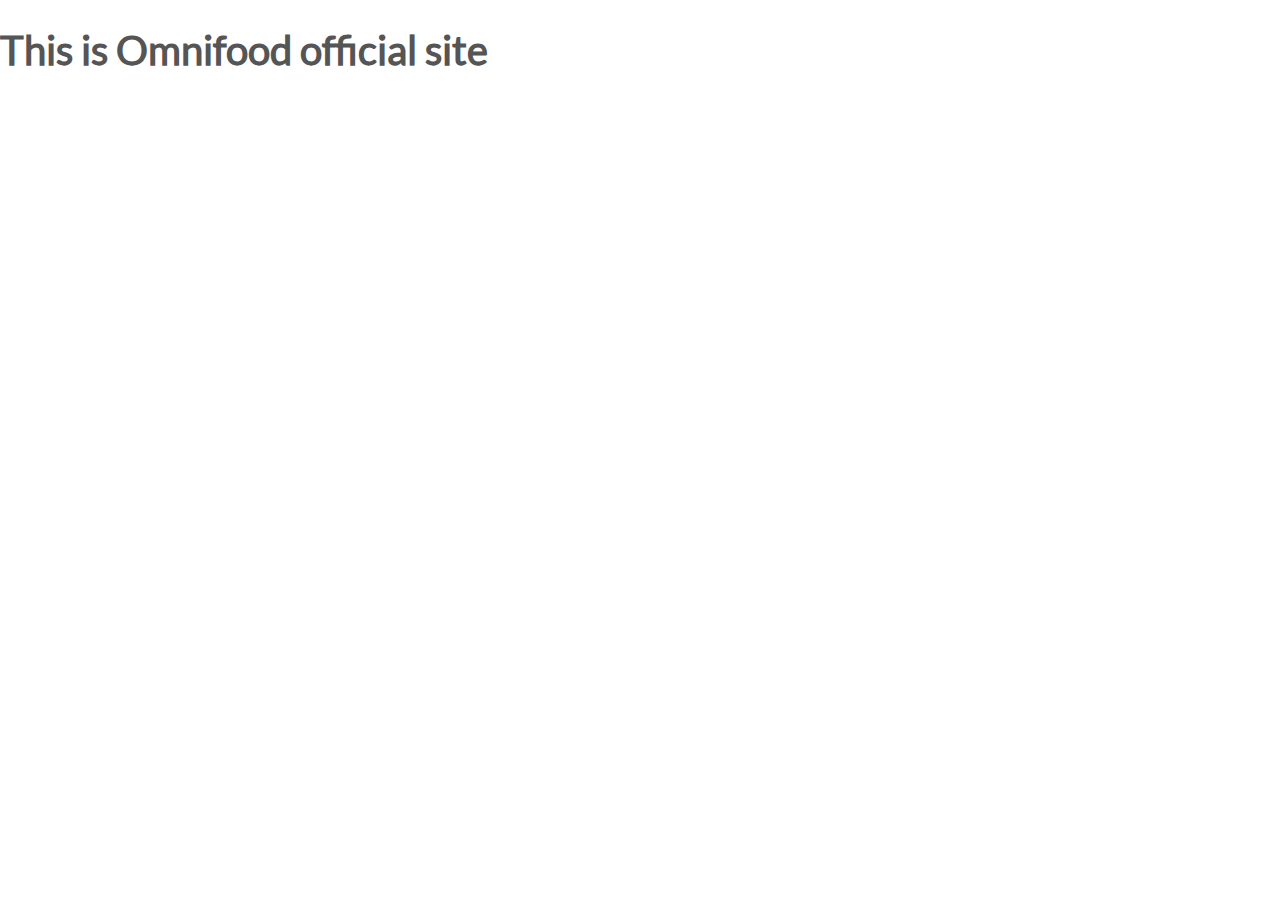
<file: Omnifood/index.html>
<!DOCTYPE html>
<html lang="en">
    <head>
        <meta charset="utf-8">
        <!-- <link rel="stylesheet" type="text/css" href="vendors/css/bootstrap.min.css"> -->
        <link rel="stylesheet" type="text/css" href="vendors/css/normalize.css">
        <link rel="stylesheet" type="text/css" href="vendors/css/googlefonts.css">
        <link rel="stylesheet" type="text/css" href="resources/css/style.css">
        <title>This is Omnifood official site</title>
    </head>

    <body>
        <h1>This is Omnifood official site</h1>
    </body>
</html>
</file>
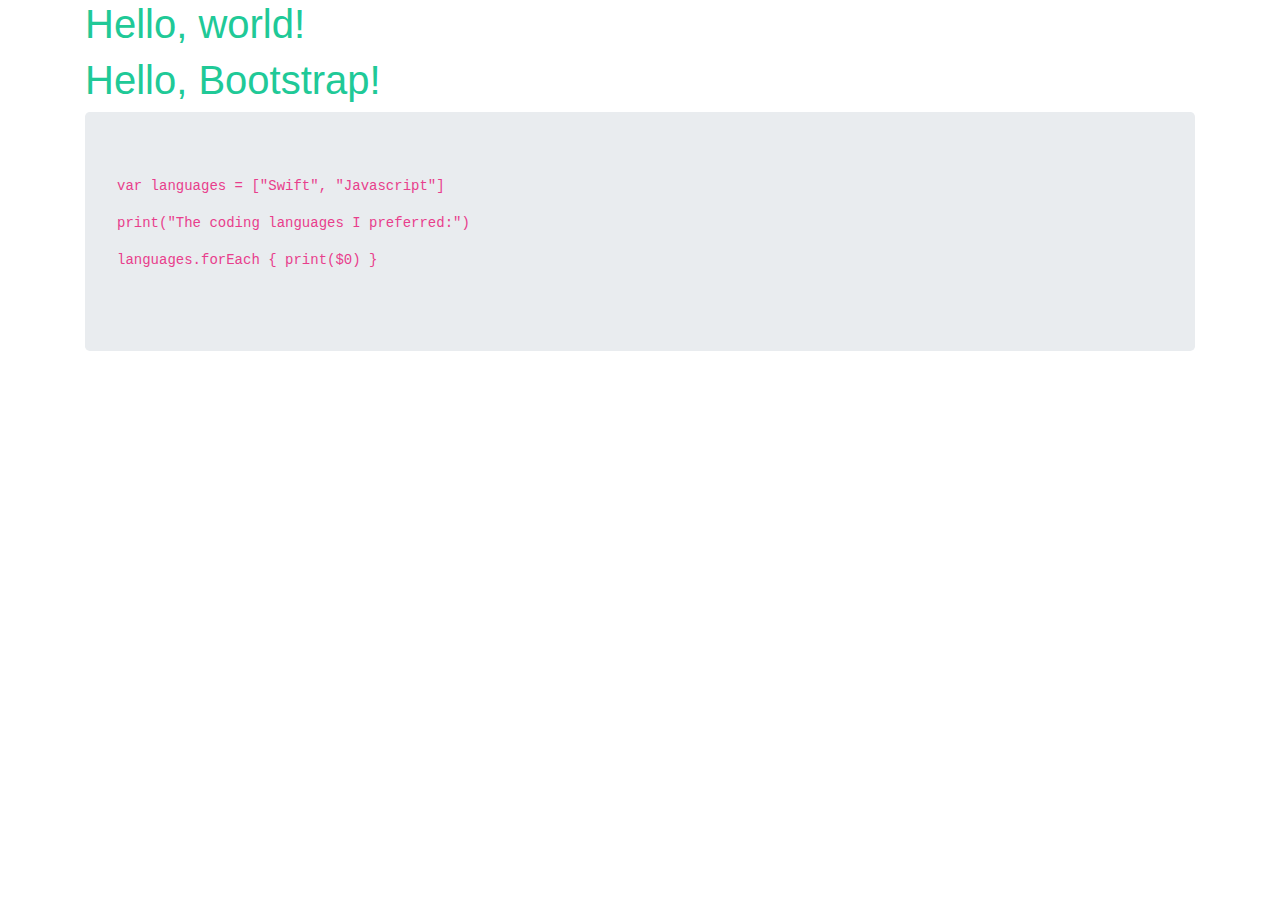
<file: starter.html>
<!doctype html>
<html lang="en">
    <head>
        <!-- Required meta tags -->
        <meta charset="utf-8">
        <meta name="viewport" content="width=device-width, initial-scale=1, shrink-to-fit=no">

        <!-- Bootstrap CSS -->
        <link rel="stylesheet" href="https://stackpath.bootstrapcdn.com/bootstrap/4.4.1/css/bootstrap.min.css" integrity="sha384-Vkoo8x4CGsO3+Hhxv8T/Q5PaXtkKtu6ug5TOeNV6gBiFeWPGFN9MuhOf23Q9Ifjh" crossorigin="anonymous">

        <title>Hello, world!</title>

        <style type="text/css">
            .tt {
                color: rgb(32, 201, 151);
            }
            .teal {
                color: #20c997;
            }
        </style>
    </head>
    <body>
        <div class="container">
            <h1 class="tt">Hello, world!</h1>
            <h1 class="teal">Hello, Bootstrap!</h1>

            <div class="jumbotron">
                <code>
                    <p>var languages = ["Swift", "Javascript"]</p>
                    <p>print("The coding languages I preferred:")</p>
                    <p>languages.forEach { print($0) }</p>
                </code>
            </div>
        </div>

        <!-- Optional JavaScript -->
        <!-- jQuery first, then Popper.js, then Bootstrap JS -->
        <script src="https://code.jquery.com/jquery-3.4.1.slim.min.js" integrity="sha384-J6qa4849blE2+poT4WnyKhv5vZF5SrPo0iEjwBvKU7imGFAV0wwj1yYfoRSJoZ+n" crossorigin="anonymous"></script>
        <script src="https://cdn.jsdelivr.net/npm/popper.js@1.16.0/dist/umd/popper.min.js" integrity="sha384-Q6E9RHvbIyZFJoft+2mJbHaEWldlvI9IOYy5n3zV9zzTtmI3UksdQRVvoxMfooAo" crossorigin="anonymous"></script>
        <script src="https://stackpath.bootstrapcdn.com/bootstrap/4.4.1/js/bootstrap.min.js" integrity="sha384-wfSDF2E50Y2D1uUdj0O3uMBJnjuUD4Ih7YwaYd1iqfktj0Uod8GCExl3Og8ifwB6" crossorigin="anonymous"></script>
    </body>
</html>
</file>
<file: Omnifood/vendors/css/googlefonts.css>
/* lato-100 - latin */
@font-face {
  font-family: 'Lato';
  font-style: normal;
  font-weight: 100;
  src: url('../fonts/lato-v16-latin-100.eot'); /* IE9 Compat Modes */
  src: local('Lato Hairline'), local('Lato-Hairline'),
       url('../fonts/lato-v16-latin-100.eot?#iefix') format('embedded-opentype'), /* IE6-IE8 */
       url('../fonts/lato-v16-latin-100.woff2') format('woff2'), /* Super Modern Browsers */
       url('../fonts/lato-v16-latin-100.woff') format('woff'), /* Modern Browsers */
       url('../fonts/lato-v16-latin-100.ttf') format('truetype'), /* Safari, Android, iOS */
       url('../fonts/lato-v16-latin-100.svg#Lato') format('svg'); /* Legacy iOS */
}
/* lato-300 - latin */
@font-face {
  font-family: 'Lato';
  font-style: normal;
  font-weight: 300;
  src: url('../fonts/lato-v16-latin-300.eot'); /* IE9 Compat Modes */
  src: local('Lato Light'), local('Lato-Light'),
       url('../fonts/lato-v16-latin-300.eot?#iefix') format('embedded-opentype'), /* IE6-IE8 */
       url('../fonts/lato-v16-latin-300.woff2') format('woff2'), /* Super Modern Browsers */
       url('../fonts/lato-v16-latin-300.woff') format('woff'), /* Modern Browsers */
       url('../fonts/lato-v16-latin-300.ttf') format('truetype'), /* Safari, Android, iOS */
       url('../fonts/lato-v16-latin-300.svg#Lato') format('svg'); /* Legacy iOS */
}
/* lato-300italic - latin */
@font-face {
  font-family: 'Lato';
  font-style: italic;
  font-weight: 300;
  src: url('../fonts/lato-v16-latin-300italic.eot'); /* IE9 Compat Modes */
  src: local('Lato Light Italic'), local('Lato-LightItalic'),
       url('../fonts/lato-v16-latin-300italic.eot?#iefix') format('embedded-opentype'), /* IE6-IE8 */
       url('../fonts/lato-v16-latin-300italic.woff2') format('woff2'), /* Super Modern Browsers */
       url('../fonts/lato-v16-latin-300italic.woff') format('woff'), /* Modern Browsers */
       url('../fonts/lato-v16-latin-300italic.ttf') format('truetype'), /* Safari, Android, iOS */
       url('../fonts/lato-v16-latin-300italic.svg#Lato') format('svg'); /* Legacy iOS */
}
/* lato-regular - latin */
@font-face {
  font-family: 'Lato';
  font-style: normal;
  font-weight: 400;
  src: url('../fonts/lato-v16-latin-regular.eot'); /* IE9 Compat Modes */
  src: local('Lato Regular'), local('Lato-Regular'),
       url('../fonts/lato-v16-latin-regular.eot?#iefix') format('embedded-opentype'), /* IE6-IE8 */
       url('../fonts/lato-v16-latin-regular.woff2') format('woff2'), /* Super Modern Browsers */
       url('../fonts/lato-v16-latin-regular.woff') format('woff'), /* Modern Browsers */
       url('../fonts/lato-v16-latin-regular.ttf') format('truetype'), /* Safari, Android, iOS */
       url('../fonts/lato-v16-latin-regular.svg#Lato') format('svg'); /* Legacy iOS */
}

/* roboto-regular - latin */
@font-face {
  font-family: 'Roboto';
  font-style: normal;
  font-weight: 400;
  src: url('../fonts/roboto-v20-latin-regular.eot'); /* IE9 Compat Modes */
  src: local('Roboto'), local('Roboto-Regular'),
       url('../fonts/roboto-v20-latin-regular.eot?#iefix') format('embedded-opentype'), /* IE6-IE8 */
       url('../fonts/roboto-v20-latin-regular.woff2') format('woff2'), /* Super Modern Browsers */
       url('../fonts/roboto-v20-latin-regular.woff') format('woff'), /* Modern Browsers */
       url('../fonts/roboto-v20-latin-regular.ttf') format('truetype'), /* Safari, Android, iOS */
       url('../fonts/roboto-v20-latin-regular.svg#Roboto') format('svg'); /* Legacy iOS */
}
</file>
<file: Omnifood/resources/css/style.css>
* {
    margin: 0;
    padding: 0;
    box-sizing: border-box;
}

html {
    background-color: #fff;
    color: #555;
    font-family: "Lato";
    font-size: 20px;
    text-rendering: optimizeLegibility;
}

.h1 {
    color: #555;
    font-family: "Roboto";
}
</file>
